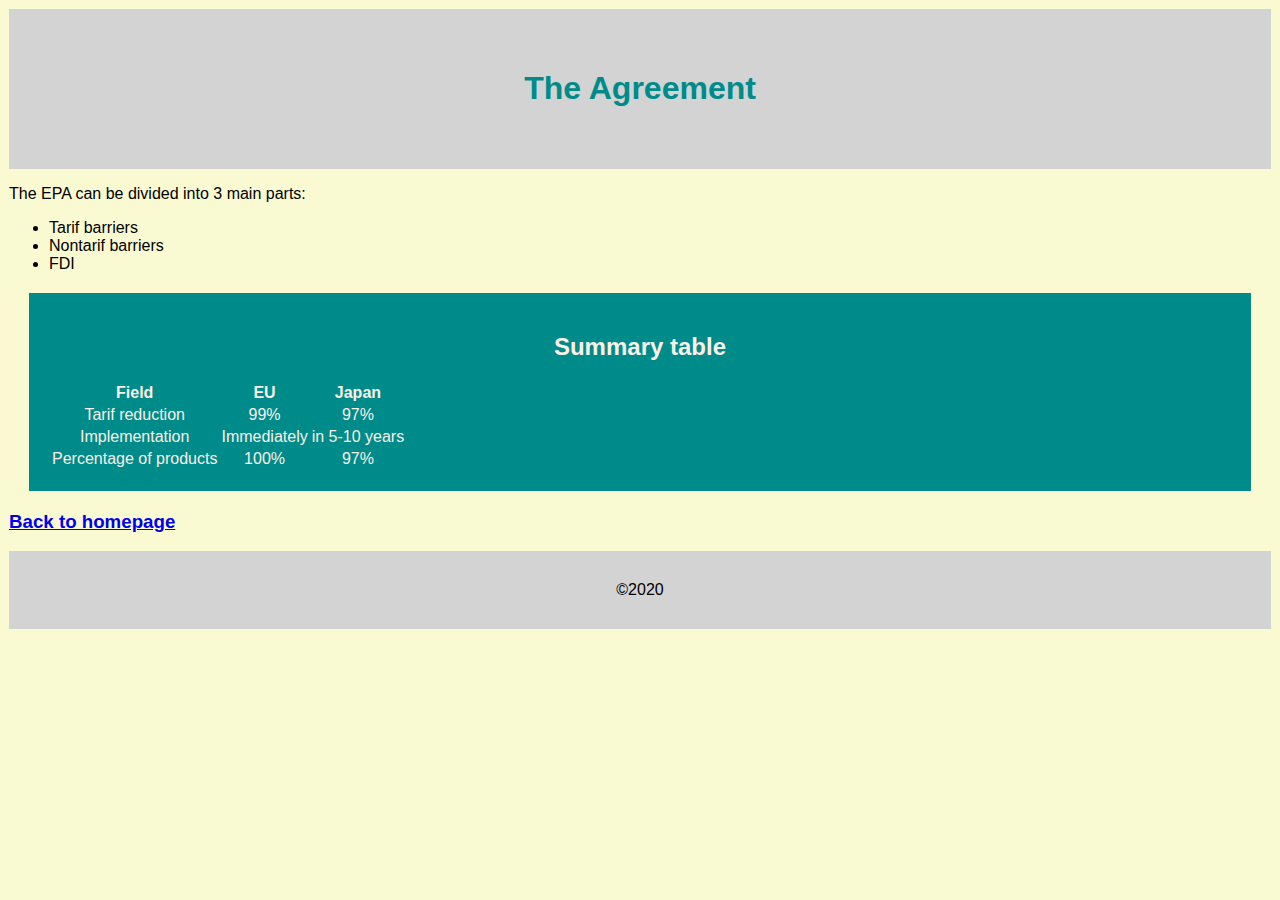
<file: pages/eu-japan.html>
<!DOCTYPE html>
<html lang="en">

<head>
    <meta charset="UTF-8">
    <meta name="viewport" content="width=device-width, initial-scale=1.0">
    <link rel="stylesheet" href="/css/style.css">
    <title>EJEPA</title>
</head>

<body>
    <div class="header">
        <h1>The Agreement</h1>
    </div>
    <p> The EPA can be divided into 3 main parts:
    <ul>
        <li>Tarif barriers</li>
        <li>Nontarif barriers</li>
        <li>FDI</li>
    </ul>
    </p>
    <div class="div2">
        <h2>Summary table</h2>
        <table>
            <tr>
                <th>Field</th>
                <th>EU</th>
                <th>Japan</th>
            </tr>
            <td>Tarif reduction</td>
            <td>99%</td>
            <td>97%</td>
            </tr>
            <tr>
                <td>Implementation</td>
                <td>Immediately</td>
                <td>in 5-10 years</td>
            </tr>
            <tr>
                <td>Percentage of products</td>
                <td>100%</td>
                <td>97%</td>
            </tr>
        </table>
    </div>
    <h3><a href="/index.html"> Back to homepage</a></h3>
    <div class="footer">
        &copy;2020
    </div>
</body>

</html>
</file>
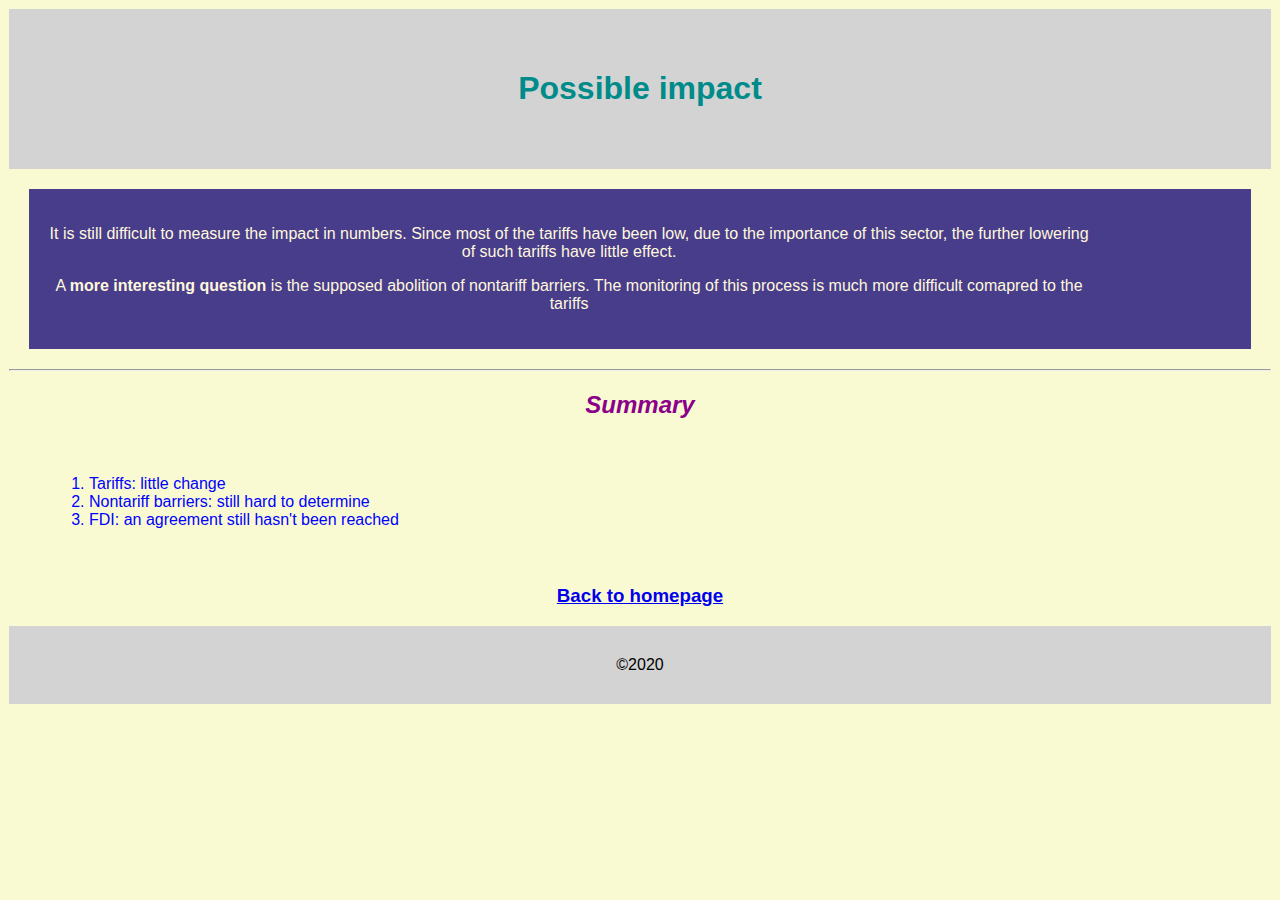
<file: pages/impact.html>
<!DOCTYPE html>
<html lang="en">

<head>
    <meta charset="UTF-8">
    <meta name="viewport" content="width=device-width, initial-scale=1.0">
    <link rel="stylesheet" href="/css/style.css">
    <title>Impact</title>
</head>

<body style="text-align: center;">
    <div class="header">
        <h1>Possible impact</h1>
    </div>
    
    <div class="div3">
        <p> It is still difficult to measure the impact in numbers. Since most of the tariffs have been low, due to the
            importance of this sector, the further lowering of such tariffs have little effect. </p>
        <p> A <span class="bold"> more interesting question </span> is the supposed abolition of nontariff barriers. The monitoring of this process
            is much more difficult comapred to the tariffs</p>
    </div>
    <hr>
    <h2 id="impact"> Summary</h2>
    <div class="div4">
        <ol>
            <li>Tariffs: little change</li>
            <li>Nontariff barriers: still hard to determine</li>
            <li>FDI: an agreement still hasn't been reached</li>
        </ol>
    </div>

    <h3><a href="/index.html">Back to homepage</a></h3>
    <div class="footer">
        &copy;2020
    </div>
</body>

</html>
</file>
<file: css/style.css>
body {
    font-family: Arial, Helvetica, sans-serif;
    padding: 1px;
    background-color: lightgoldenrodyellow;
}
* {
    box-sizing: border-box;
}
/*Header*/
.header {
    padding: 30px;
    text-align: center;
    background: lightgray;
}
.column {
    float: left;
    padding:10px;
}
.column.sidenav {
    overflow: hidden;
    width: 25%;
    padding-left: 25px;
    display: inline-block
}

.column.middle {
    overflow: hidden;
    width: 75%;
    padding-left: 15px;
}
.colum:after {
    content: "";
    display: table;
    clear: both;
}
@media screen and (max-width:600px) {
    .column.sidenav, .column.middle { width: 100%;}
} 
.footer {
    padding: 30px;
    text-align: center;
    background: lightgray
}
h1 {
    text-align: center;
    font-family: Arial, Helvetica, sans-serif;
    color: darkcyan;
    font-weight: 700;
    padding: 10px;
}
@import url('https://fonts.googleapis.com/css2?family=Roboto:wght@300;400&display=swap'); 
img {
    width: 25%;
    margin: 1%;
    border-radius: 10px;
    box-shadow: 3px 3px 5px black  ; 
    position:relative ;
}
#tom1 {
visibility: inherit;
margin: 15px;
}
p {
    font-family: 'Roboto', sans-serif;
    max-width: 88%;
    min-width: 25%
}
#impact {
    font-style: italic;
    color: darkmagenta;
}
.bold {
    font-weight: bold;
}
.div1 {
    text-align: justify;
    color: midnightblue;
    margin: 20px;
    padding: 20px;
}
.div2 {
    background-color: darkcyan;
    color: linen;
    margin: 20px;
    padding: 20px;
    text-align: center;
  }

.div3 {
    background-color: darkslateblue;
    color: cornsilk;
    margin: 20px;
    padding: 20px;
}

.div4 {
    text-align: left;
    color: blue;
    margin: 20px;
    padding: 20px;
}
</file>
